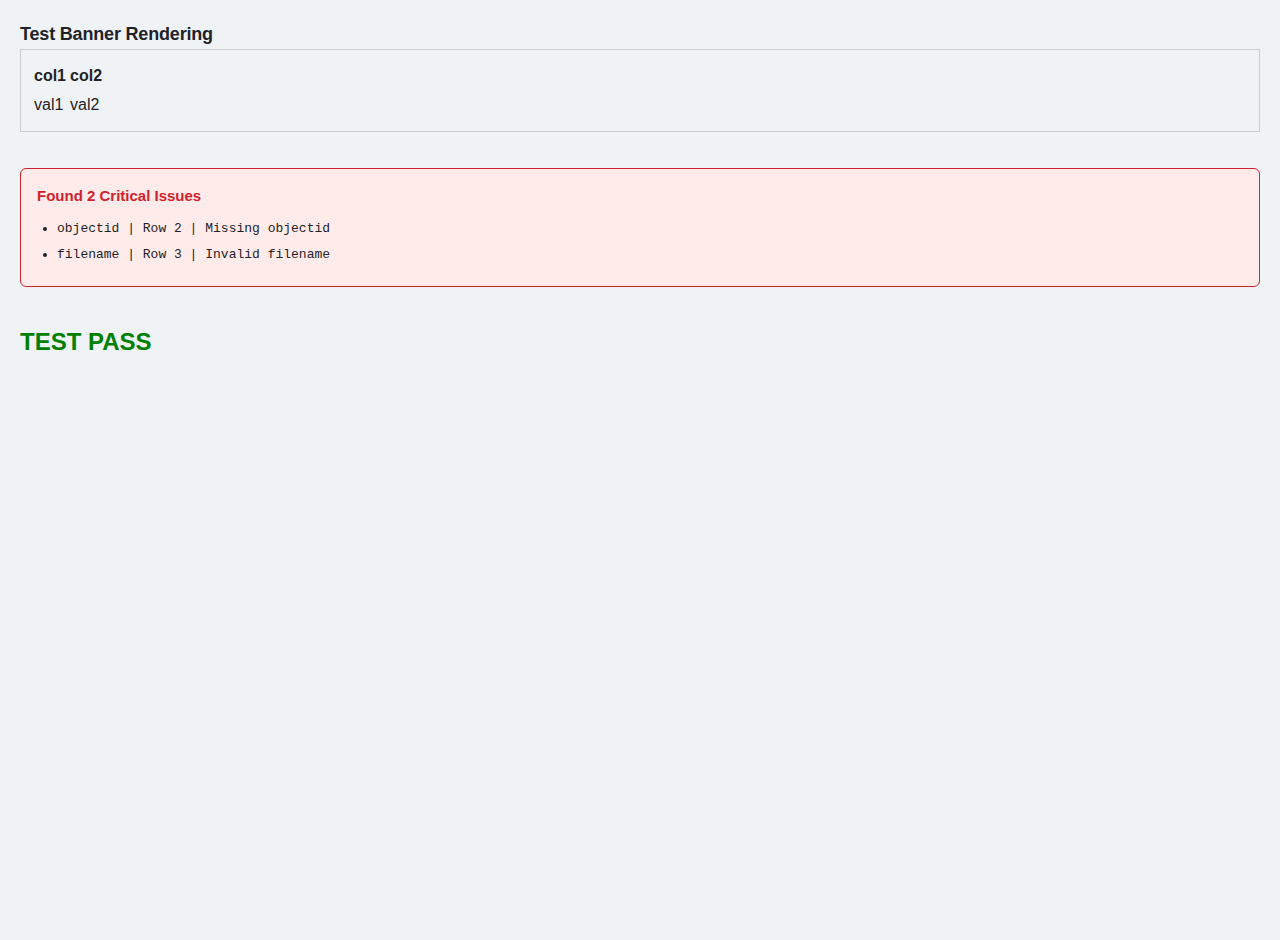
<file: js/_tests/test_banner.html>
<!DOCTYPE html>
<html lang="en">

<head>
    <meta charset="UTF-8">
    <title>Test Banner</title>
    <link rel="stylesheet" href="../../styles.css">
    <style>
        body {
            padding: 20px;
        }

        #csv-preview {
            border: 1px solid #ccc;
            padding: 10px;
            margin-bottom: 20px;
        }
    </style>
</head>

<body>
    <h1>Test Banner Rendering</h1>

    <!-- Mock UI Elements -->
    <div id="csv-preview">
        <table>
            <thead>
                <tr>
                    <th>col1</th>
                    <th>col2</th>
                </tr>
            </thead>
            <tbody>
                <tr>
                    <td>val1</td>
                    <td>val2</td>
                </tr>
            </tbody>
        </table>
    </div>

    <!-- Script to run test -->
    <script type="module">
        import { renderValidationBanner } from '../ui.js';

        // Mock data
        const header = ['objectid', 'title', 'filename'];
        const validationReport = new Map();

        // Add errors
        // Row 1 (index 0) is header
        // Row 2 (index 1) is first data row

        // key format: "rowIndex,colIndex"
        // simulating error in Row 2, col 0 (objectid)
        validationReport.set('1,0', { type: 'error', msg: 'Missing objectid' });

        // simulating error in Row 3, col 2 (filename)
        validationReport.set('2,2', { type: 'error', msg: 'Invalid filename' });

        // Call the function
        console.log('Rendering banner...');
        renderValidationBanner(validationReport, header);

        // Verify
        const banner = document.getElementById('csv-validation-banner');
        if (banner) {
            console.log('Banner created successfully.');
            const listItems = banner.querySelectorAll('li');

            // Check content
            // Row 1 in validationReport key is "1" -> File Line 2 (if header is 1).
            // Our logic: lineNum = rowNum + 1.
            // key "1,0" -> rowNum 1 -> lineNum 2.

            const item1 = listItems[0].textContent;
            const item2 = listItems[1].textContent;

            console.log('Item 1:', item1); // Expected: objectid | Row 2 | Missing objectid
            console.log('Item 2:', item2); // Expected: filename | Row 3 | Invalid filename

            // Check if matches expected format
            if (item1.includes('objectid | Row 2 | Missing objectid') &&
                item2.includes('filename | Row 3 | Invalid filename')) {
                console.log('TEST PASS: Banner content correct.');
                document.body.insertAdjacentHTML('beforeend', '<h2 style="color:green">TEST PASS</h2>');
            } else {
                console.error('TEST FAIL: Content mismatch.');
                document.body.insertAdjacentHTML('beforeend', '<h2 style="color:red">TEST FAIL: Content mismatch</h2>');
            }
        } else {
            console.error('TEST FAIL: Banner not found.');
            document.body.insertAdjacentHTML('beforeend', '<h2 style="color:red">TEST FAIL: Banner not found</h2>');
        }
    </script>
</body>

</html>
</file>
<file: styles.css>
/* ── Refined Design Tokens ── */

:root {
    /* Primary palette — richer green with tonal range */
    --primary-color: #1b7f37;
    --primary-hover: #15692d;
    --primary-light: #d4f5dd;
    --primary-subtle: #eafff0;

    /* Neutral palette — warmer grays for less "raw" feel */
    --text-color: #1f2328;
    --text-secondary: #59636e;
    --bg-color: #f0f3f6;
    --card-bg: #ffffff;
    --border-color: #d1d9e0;
    --border-light: #e8ecf0;

    /* Semantic colors */
    --error-color: #cf222e;
    --error-bg: #ffebe9;
    --error-border: rgba(255, 129, 130, 0.4);
    --warning-bg: #fff8c5;
    --warning-border: #d4a72c;
    --success-color: #1a7f37;
    --success-bg: #dafbe1;
    --success-border: rgba(45, 164, 78, 0.4);
    --info-bg: #ddf4ff;
    --info-border: #54aeff;
    --info-color: #0969da;

    /* Focus */
    --focus-color: #0969da;
    --focus-shadow: 0 0 0 3px rgba(9, 105, 218, 0.3);

    /* Elevation */
    --shadow-sm: 0 1px 2px rgba(27, 31, 36, 0.04);
    --shadow-md: 0 3px 8px rgba(27, 31, 36, 0.06);
    --shadow-lg: 0 8px 24px rgba(27, 31, 36, 0.08);

    /* Spacing scale */
    --sp-xs: 4px;
    --sp-sm: 8px;
    --sp-md: 16px;
    --sp-lg: 24px;
    --sp-xl: 32px;
    --sp-2xl: 48px;

    /* Radii */
    --radius-sm: 6px;
    --radius-md: 10px;
    --radius-lg: 14px;
    --radius-full: 9999px;

    /* Transitions */
    --ease-out: cubic-bezier(0.16, 1, 0.3, 1);
    --transition-fast: 150ms var(--ease-out);
    --transition-normal: 250ms var(--ease-out);
}


/* ──  Base & Body ── */

body {
    font-family: -apple-system, BlinkMacSystemFont, "Segoe UI", Helvetica, Arial, sans-serif, "Apple Color Emoji", "Segoe UI Emoji";
    background: var(--bg-color);
    color: var(--text-color);
    line-height: 1.6;
    margin: 0;
    padding: 0;
    display: flex;
    flex-direction: column;
    min-height: 100vh;
    -webkit-font-smoothing: antialiased;
    -moz-osx-font-smoothing: grayscale;
}

.hidden {
    display: none !important;
}

/* Visually hidden but available to screen readers */
.sr-only {
    position: absolute;
    width: 1px;
    height: 1px;
    padding: 0;
    margin: -1px;
    overflow: hidden;
    clip: rect(0, 0, 0, 0);
    white-space: nowrap;
    border: 0;
}

/* Standalone main fallback */
main {
    max-width: 800px;
    margin: 40px auto;
    width: 100%;
    padding: 0 20px;
    box-sizing: border-box;
}

pre {
    margin: 0;
    font-family: "SFMono-Regular", Consolas, "Liberation Mono", Menlo, monospace;
    font-size: 12px;
}

/* Consistent link styling everywhere */
a {
    color: var(--info-color);
    text-decoration: none;
    transition: color var(--transition-fast);
}

a:hover {
    color: var(--primary-hover);
    text-decoration: underline;
}


/* ── Header ── */

header {
    background: var(--card-bg);
    border-bottom: 1px solid var(--border-color);
    padding: var(--sp-md) var(--sp-xl);
    display: flex;
    justify-content: space-between;
    align-items: center;
    box-shadow: var(--shadow-sm);
    position: sticky;
    top: 0;
    z-index: 100;
    backdrop-filter: blur(8px);
    background: rgba(255, 255, 255, 0.92);
}

#header-content {
    display: flex;
    flex-direction: row;
    align-items: flex-end;

}

h1 {
    font-size: 18px;
    font-weight: 700;
    margin: 0;
    letter-spacing: -0.01em;
    color: var(--text-color);
}

#user-info {
    font-size: 13px;
    color: var(--text-secondary);
    display: flex;
    align-items: center;
    gap: var(--sp-sm);
}


/* ── Wizard Cards ── */

.wizard-step {
    background: var(--card-bg);
    border: 1px solid var(--border-color);
    border-radius: var(--radius-md);
    padding: var(--sp-xl);
    margin-bottom: var(--sp-lg);
    box-shadow: var(--shadow-md);
    transition: box-shadow var(--transition-normal), transform var(--transition-normal);
    animation: fadeSlideIn 0.35s var(--ease-out) both;
}

@keyframes fadeSlideIn {
    from {
        opacity: 0;
        transform: translateY(12px);
    }

    to {
        opacity: 1;
        transform: translateY(0);
    }
}

.wizard-step h2 {
    margin-top: 0;
    border-bottom: 2px solid var(--border-light);
    padding-bottom: 12px;
    margin-bottom: var(--sp-lg);
    font-size: 22px;
    font-weight: 700;
    letter-spacing: -0.02em;
    color: var(--text-color);
}


/* ── Step 0 —  Welcome ── */

#step-0 {
    text-align: center;
    padding: 72px 48px;
    background: var(--card-bg);
    border: 1px solid var(--primary-light);
}

#step-0 h2 {
    border-bottom: none;
    font-size: 30px;
    margin-bottom: var(--sp-md);
    letter-spacing: -0.03em;
    background: linear-gradient(135deg, var(--primary-color), #0969da);
    -webkit-background-clip: text;
    -webkit-text-fill-color: transparent;
    background-clip: text;
}

#step-0 p {
    font-size: 17px;
    color: var(--text-secondary);
    max-width: 560px;
    margin-inline: auto;
    margin-bottom: 12px;
    line-height: 1.7;
}


/* ── Buttons ── */

button {
    appearance: none;
    background: var(--primary-color);
    color: #fff;
    border: none;
    border-radius: var(--radius-sm);
    padding: 10px 20px;
    font-size: 14px;
    font-weight: 600;
    cursor: pointer;
    transition: background var(--transition-fast),
        box-shadow var(--transition-fast),
        transform var(--transition-fast);
    box-shadow: 0 1px 2px rgba(27, 31, 36, 0.08);
    position: relative;
    margin-top: var(--sp-md);
}

button:hover {
    background: var(--primary-hover);
    box-shadow: var(--shadow-md);
    transform: translateY(-1px);
}

button:active {
    transform: translateY(0);
    box-shadow: var(--shadow-sm);
}

button:focus-visible {
    outline: 2px solid var(--focus-color);
    outline-offset: 2px;
    box-shadow: var(--focus-shadow);
}

button:disabled {
    background: #94d3a2;
    cursor: not-allowed;
    opacity: 0.65;
    box-shadow: none;
    transform: none;
}

/* Secondary buttons */
button.secondary,
#logout-btn {
    background: var(--bg-color);
    color: var(--text-color);
    border: 1px solid var(--border-color);
    box-shadow: var(--shadow-sm);
}

button.secondary:hover,
#logout-btn:hover {
    background: #e8ecf0;
    border-color: #c0c8d0;
    box-shadow: var(--shadow-md);
}

/* Start button (CTA on hero) */
#start-btn {
    padding: 14px 36px;
    font-size: 16px;
    border-radius: var(--radius-md);
    margin-top: var(--sp-lg);
    box-shadow: 0 4px 14px rgba(27, 127, 55, 0.25);
}

#start-btn:hover {
    box-shadow: 0 6px 20px rgba(27, 127, 55, 0.35);
}

/* Button groups — consistent pattern */
.actions,
#step-4-buttons {
    display: flex;
    gap: var(--sp-sm);
    margin-top: var(--sp-md);
}


/* ── Inputs ── */

input[type="text"],
input[type="password"],
input[type="file"] {
    padding: 10px 14px;
    font-size: 14px;
    line-height: 20px;
    border: 1px solid var(--border-color);
    border-radius: var(--radius-sm);
    margin-bottom: var(--sp-md);
    display: block;
    width: 100%;
    max-width: 100%;
    box-sizing: border-box;
    background: var(--card-bg);
    color: var(--text-color);
    transition: border-color var(--transition-fast), box-shadow var(--transition-fast);
}

/* Unified focus state — single ring, no doubling */
input:focus {
    border-color: var(--focus-color);
    outline: none;
    box-shadow: var(--focus-shadow);
}

input[type="file"] {
    padding: 10px;
    cursor: pointer;
    background: var(--bg-color);
    border-style: dashed;
}

input[type="file"]:hover {
    border-color: var(--primary-color);
    background: var(--primary-subtle);
}

.readonly-input {
    background: var(--bg-color);
    color: var(--text-secondary);
    cursor: default;
    border-style: dashed;
}

label {
    display: block;
    font-size: 14px;
    font-weight: 600;
    margin-bottom: var(--sp-xs);
    color: var(--text-color);
}


/* ── Message Boxes — Consistent Sizing ── */

.info-message,
.warning,
.error-message,
.success-message,
.validation-error-banner {
    padding: 14px var(--sp-md);
    border-radius: var(--radius-sm);
    margin-bottom: var(--sp-md);
    font-size: 14px;
    line-height: 1.5;
}

.info-message {
    background: var(--info-bg);
    border: 1px solid var(--info-border);
    color: var(--info-color);
    width: fit-content;
}

.warning {
    background: var(--warning-bg);
    border: 1px solid var(--warning-border);
    color: #6e5600;
}

.error-message {
    background: var(--error-bg);
    color: var(--error-color);
    border: 1px solid var(--error-border);
    font-weight: 600;
}

.success-message {
    background: var(--success-bg);
    color: var(--success-color);
    border: 1px solid var(--success-border);
}

.success-message a {
    color: var(--success-color);
    font-weight: 700;
}


/* ── Instructions Accordion ── */

details.instructions {
    background: var(--bg-color);
    border: 1px solid var(--border-color);
    border-radius: var(--radius-sm);
    padding: 14px var(--sp-md);
    margin-bottom: var(--sp-lg);
    transition: background var(--transition-fast);
}

details.instructions[open] {
    background: var(--card-bg);
    box-shadow: var(--shadow-sm);
}

details.instructions summary {
    cursor: pointer;
    font-weight: 600;
    color: var(--primary-color);
    padding: 2px 0;
    list-style: none;
    display: flex;
    align-items: center;
    gap: var(--sp-sm);
}

details.instructions summary::before {
    content: "▸";
    display: inline-block;
    transition: transform var(--transition-fast);
    font-size: 12px;
}

details.instructions[open] summary::before {
    transform: rotate(90deg);
}

details.instructions summary::-webkit-details-marker {
    display: none;
}

details.instructions ol {
    margin: 12px 0 4px 24px;
    padding: 0;
}

details.instructions li {
    margin-bottom: 6px;
    color: var(--text-secondary);
}


/* ── User Profile Card ── */

.user-profile-card {
    display: flex;
    align-items: stretch;
    gap: 0;
    background: var(--card-bg);
    border: 1px solid var(--border-color);
    border-radius: var(--radius-lg);
    margin: var(--sp-lg) 0;
    overflow: hidden;
    box-shadow: var(--shadow-md);
    transition: box-shadow var(--transition-normal);
}

.user-profile-card:hover {
    box-shadow: var(--shadow-lg);
}

.user-profile-main {
    display: flex;
    align-items: center;
    gap: var(--sp-lg);
    padding: var(--sp-lg) var(--sp-xl);
    flex: 1 1 auto;
    min-width: 0;
}

.user-profile-avatar {
    border-radius: var(--radius-full);
    border: 3px solid var(--primary-light);
    width: 80px;
    height: 80px;
    object-fit: cover;
    flex-shrink: 0;
    box-shadow: 0 0 0 4px var(--card-bg), 0 0 0 5px var(--border-light);
}

.user-profile-info {
    min-width: 0;
}

.user-profile-name {
    margin: 0 0 2px 0;
    font-size: 20px;
    font-weight: 700;
    color: var(--text-color);
    letter-spacing: -0.01em;
    line-height: 1.3;
}

.user-profile-username {
    margin: 0 0 6px 0;
    font-size: 14px;
    color: var(--text-secondary);
    font-weight: 500;
}

.user-profile-bio {
    margin: 0;
    font-size: 13px;
    color: var(--text-secondary);
    line-height: 1.5;
    overflow: hidden;
    text-overflow: ellipsis;
    display: -webkit-box;
    -webkit-line-clamp: 2;
    line-clamp: 2;
    -webkit-box-orient: vertical;
}

.user-profile-stats {
    display: flex;
    flex-direction: column;
    align-items: center;
    justify-content: center;
    padding: var(--sp-lg) var(--sp-xl);
    background: var(--bg-color);
    border-left: 1px solid var(--border-color);
    flex-shrink: 0;
    min-width: 120px;
}

.stat-item {
    display: flex;
    flex-direction: column;
    align-items: center;
    gap: 2px;
}

.stat-value {
    font-size: 28px;
    font-weight: 700;
    color: var(--primary-color);
    line-height: 1.2;
}

.stat-label {
    font-size: 11px;
    font-weight: 600;
    color: var(--text-secondary);
    text-transform: uppercase;
    letter-spacing: 0.05em;
}

/* Legacy user-card (kept for compat) */
.user-card {
    display: flex;
    align-items: center;
    gap: var(--sp-md);
    background: var(--bg-color);
    border: 1px solid var(--border-color);
    padding: var(--sp-md);
    border-radius: var(--radius-md);
    margin: var(--sp-lg) 0;
    transition: box-shadow var(--transition-fast);
}

.user-card:hover {
    box-shadow: var(--shadow-md);
}

.user-card img {
    border-radius: var(--radius-full);
    border: 2px solid var(--border-color);
    width: 48px;
    height: 48px;
}

.user-card p {
    margin: 0;
}

.user-card .small {
    font-size: 13px;
    color: var(--text-secondary);
}

/* Responsive profile card */
@media (max-width: 540px) {
    .user-profile-card {
        flex-direction: column;
    }

    .user-profile-stats {
        flex-direction: row;
        border-left: none;
        border-top: 1px solid var(--border-color);
        padding: var(--sp-md) var(--sp-lg);
        min-width: unset;
    }
}


/* ── Sidebar Navigation ── */

#step-nav {
    flex: 0 0 190px;
    position: sticky;
    top: 80px;
    /* below the now-sticky header */
    background: var(--card-bg);
    border: 1px solid var(--border-color);
    border-radius: var(--radius-md);
    padding: var(--sp-md) 0;
    box-shadow: var(--shadow-md);
    margin-top: 12vh;
}

#step-nav ol {
    list-style: none;
    margin: 0;
    padding: 0;
}

#step-nav li {
    padding: 11px var(--sp-md);
    font-size: 13px;
    font-weight: 500;
    color: #8c959f;
    border-left: 3px solid transparent;
    cursor: default;
    user-select: none;
    transition: background var(--transition-fast),
        color var(--transition-fast),
        border-color var(--transition-fast);
    display: flex;
    align-items: center;
    gap: var(--sp-sm);
}

#step-nav li.nav-done {
    color: var(--text-color);
    cursor: pointer;
}

#step-nav li.nav-done::before {
    content: "✓";
    font-size: 11px;
    color: var(--primary-color);
    font-weight: 700;
    flex-shrink: 0;
    display: inline-flex;
    align-items: center;
    justify-content: center;
    width: 18px;
    height: 18px;
    border-radius: var(--radius-full);
    background: var(--primary-light);
}

#step-nav li.nav-done:hover {
    background: var(--bg-color);
    color: var(--primary-color);
}

#step-nav li.nav-has-errors::after {
    content: "⚠";
    color: var(--error-color, #d1242f);
    font-size: 13px;
    margin-left: auto;
    flex-shrink: 0;
}

#step-nav li.nav-active {
    color: var(--primary-color);
    border-left-color: var(--primary-color);
    font-weight: 600;
    background: var(--primary-subtle);
}

#step-nav li.nav-active::before {
    content: "";
    width: 8px;
    height: 8px;
    border-radius: var(--radius-full);
    background: var(--primary-color);
    flex-shrink: 0;
    box-shadow: 0 0 0 3px var(--primary-light);
}

#step-nav li:focus-visible {
    outline: 2px solid var(--focus-color);
    outline-offset: -2px;
}


/* ── Image Preview Grid ── */

#image-preview {
    display: grid;
    grid-template-columns: repeat(auto-fill, minmax(130px, 1fr));
    gap: var(--sp-md);
    margin-top: var(--sp-md);
    margin-bottom: var(--sp-md);
}

.image-preview-item {
    position: relative;
    border: 1px solid var(--border-color);
    border-radius: var(--radius-sm);
    overflow: hidden;
    background: var(--card-bg);
    display: flex;
    flex-direction: column;
    transition: box-shadow var(--transition-fast), transform var(--transition-fast);
}

.image-preview-item:hover {
    box-shadow: var(--shadow-md);
    transform: translateY(-2px);
}

.image-preview-item.invalid-image {
    border-color: var(--error-color);
    background: #fff8f8;
}

.image-thumbnail-wrapper {
    width: 100%;
    height: 100px;
    background: var(--bg-color);
    display: flex;
    align-items: center;
    justify-content: center;
    overflow: hidden;
    border-bottom: 1px solid var(--border-light);
}

.image-thumbnail {
    max-width: 100%;
    max-height: 100%;
    object-fit: contain;
}

.image-info {
    padding: var(--sp-sm);
    font-size: 12px;
    text-align: center;
}

.image-filename {
    display: block;
    white-space: nowrap;
    overflow: hidden;
    text-overflow: ellipsis;
    font-weight: 600;
    color: var(--text-color);
    margin-bottom: var(--sp-xs);
}

.validation-badge {
    display: inline-block;
    background: var(--error-color);
    color: #fff;
    font-size: 10px;
    padding: 2px 8px;
    border-radius: var(--radius-full);
    font-weight: 700;
    letter-spacing: 0.02em;
}

.delete-btn {
    position: absolute;
    top: 6px;
    right: 6px;
    background: rgba(0, 0, 0, 0.55);
    color: #fff;
    border: none;
    border-radius: var(--radius-full);
    width: 22px;
    height: 22px;
    cursor: pointer;
    font-size: 13px;
    line-height: 1;
    display: flex;
    align-items: center;
    justify-content: center;
    transition: background var(--transition-fast), transform var(--transition-fast);
    z-index: 2;
    box-shadow: none;
    padding: 0;
}

.delete-btn:hover {
    background: var(--error-color);
    transform: scale(1.15);
}


/* ── Demo / CSV Table ── */

.demo-table-wrap {
    overflow-x: auto;
    border: 1px solid var(--border-color);
    border-radius: var(--radius-sm);
    margin-bottom: var(--sp-md);
    max-height: 280px;
    overflow-y: auto;
    box-shadow: var(--shadow-sm);
}

.demo-table {
    width: 100%;
    border-collapse: collapse;
    font-size: 12px;
    white-space: nowrap;
}

.demo-table thead th {
    position: sticky;
    top: 0;
    background: var(--bg-color);
    border-bottom: 2px solid var(--border-color);
    padding: 10px 14px;
    text-align: left;
    font-weight: 700;
    font-size: 11px;
    text-transform: uppercase;
    letter-spacing: 0.04em;
    color: var(--text-secondary);
    z-index: 1;
}

.demo-table tbody tr {
    transition: background var(--transition-fast);
}

.demo-table tbody tr:nth-child(even) {
    background: #f8fafb;
}

.demo-table tbody tr:hover {
    background: #edf2f7;
}

.demo-table tbody td {
    padding: 8px 14px;
    border-bottom: 1px solid var(--border-light);
    color: var(--text-secondary);
    max-width: 200px;
    overflow: hidden;
    text-overflow: ellipsis;
}

.demo-table tbody tr:last-child td {
    border-bottom: none;
}


/* ── Metadata Field Reference ── */

details.metadata-ref {
    margin-top: 16px;
    margin-bottom: 16px;
    border-radius: var(--radius-sm);
    padding: 0;
}

details.metadata-ref[open] {
    box-shadow: var(--shadow-sm);
}

details.metadata-ref summary {
    cursor: pointer;
    font-weight: 700;
    font-size: 1rem;
    color: #fff;
    background: var(--info-color);
    padding: 10px 16px;
    border-radius: var(--radius-sm);
    list-style: none;
    display: flex;
    align-items: center;
    gap: var(--sp-sm);
    user-select: none;
    width: fit-content;
}

#metadata-ref-content {
    font-size: 0.85rem;
    line-height: 1.55;
    background: var(--card-bg);
    transition: box-shadow var(--transition-fast);
    border: 1px solid var(--info-color);
}

details.metadata-ref[open] summary {
    border-radius: var(--radius-sm) var(--radius-sm) 0 0;
}

details.metadata-ref summary::-webkit-details-marker {
    display: none;
}

details.metadata-ref summary::after {
    content: "▸";
    margin-left: auto;
    transition: transform var(--transition-fast);
    font-size: 14px;
}

details.metadata-ref[open] summary::after {
    transform: rotate(90deg);
}

details.metadata-ref>div {
    padding: 12px 16px 16px;
}

/* Allow text wrapping inside the metadata-ref tables */
details.metadata-ref .demo-table {
    white-space: normal;
}

details.metadata-ref .demo-table tbody td {
    max-width: none;
    overflow: visible;
    text-overflow: unset;
    white-space: normal;
    word-break: break-word;
}

details.metadata-ref .demo-table td:first-child,
details.metadata-ref .demo-table th:first-child {
    min-width: 60px;
    white-space: nowrap;
}


/* ── CSV Filename Row ── */

.csv-name-row {
    display: flex;
    align-items: center;
    gap: 0;
    margin-top: var(--sp-xs);
    margin-bottom: var(--sp-md);
    max-width: 380px;
}

.csv-name-prefix,
.csv-name-suffix {
    background: var(--bg-color);
    border: 1px solid var(--border-color);
    padding: 10px 12px;
    font-size: 13px;
    color: var(--text-secondary);
    font-family: "SFMono-Regular", Consolas, "Liberation Mono", Menlo, monospace;
    white-space: nowrap;
    line-height: 20px;
}

.csv-name-prefix {
    border-right: none;
    border-radius: var(--radius-sm) 0 0 var(--radius-sm);
}

.csv-name-suffix {
    border-left: none;
    border-radius: 0 var(--radius-sm) var(--radius-sm) 0;
}

.csv-name-row input[type="text"] {
    border-radius: 0;
    margin-bottom: 0;
    flex: 1;
    min-width: 0;
    border: 1px solid var(--border-color);
}

.csv-name-row input[type="text"].valid-input {
    background: #f0fff4;
    border-color: var(--success-color);
}

.csv-name-row input[type="text"].invalid-input {
    background: var(--error-bg);
    border-color: var(--error-color);
}


/* ── Review Items ── */

.review-item {
    background: var(--bg-color);
    border: 1px solid var(--border-color);
    padding: 14px var(--sp-md);
    border-radius: var(--radius-sm);
    margin-bottom: var(--sp-sm);
    display: flex;
    justify-content: space-between;
    align-items: center;
    transition: background var(--transition-fast);
}

.review-item:hover {
    background: #e8ecf0;
}

.check-icon {
    font-size: 14px;
}


/* ── Repository List ── */

.repos-list {
    margin-top: var(--sp-md);
    max-height: 300px;
    overflow-y: auto;
    border: 1px solid var(--border-color);
    border-radius: var(--radius-sm);
    box-shadow: var(--shadow-sm);
}

.repo-item {
    padding: 12px var(--sp-md);
    border-bottom: 1px solid var(--border-light);
    cursor: pointer;
    transition: background var(--transition-fast);
}

.repo-item:last-child {
    border-bottom: none;
}

.repo-item:hover {
    background: var(--primary-subtle);
}

.repo-item strong {
    color: var(--primary-color);
}


/* ── Tooltips ── */

[data-tooltip] {
    position: relative;
}

[data-tooltip]:hover::after {
    content: attr(data-tooltip);
    position: absolute;
    bottom: calc(100% + 8px);
    left: 50%;
    transform: translateX(-50%);
    background: var(--text-color);
    color: #fff;
    padding: 8px 14px;
    border-radius: var(--radius-sm);
    font-size: 13px;
    font-weight: 500;
    line-height: 1.4;
    white-space: pre-wrap;
    max-width: 260px;
    width: max-content;
    z-index: 9999;
    box-shadow: var(--shadow-lg);
    pointer-events: none;
    animation: tooltipIn 0.15s var(--ease-out);
}

[data-tooltip]:hover::before {
    content: '';
    position: absolute;
    bottom: calc(100% + 2px);
    left: 50%;
    transform: translateX(-50%);
    border: 6px solid transparent;
    border-top-color: var(--text-color);
    z-index: 9999;
    pointer-events: none;
}

@keyframes tooltipIn {
    from {
        opacity: 0;
        transform: translateX(-50%) translateY(4px);
    }

    to {
        opacity: 1;
        transform: translateX(-50%) translateY(0);
    }
}


/* ── CSV Validation Cells ── */
/* Patterns supplement colour so errors vs warnings are distinguishable
   for colour-blind users (diagonal stripes = error, dots = warning). */

td.cell-error {
    background:
        repeating-linear-gradient(-45deg,
            transparent,
            transparent 4px,
            rgba(208, 48, 64, 0.18) 4px,
            rgba(208, 48, 64, 0.18) 6px),
        #ffdce0;
    border: 2px solid #d03040 !important;
    position: relative;
    cursor: help;
}

td.cell-warning {
    background:
        radial-gradient(circle,
            rgba(154, 103, 0, 0.22) 1px,
            transparent 1px),
        var(--warning-bg);
    background-size: 8px 8px;
    border: 2px solid #9a6700 !important;
    position: relative;
    cursor: help;
}


/* ── Validation Error Banner ── */

.validation-error-banner {
    background: var(--error-bg);
    border: 1px solid var(--error-color);
    border-radius: var(--radius-sm);
    padding: var(--sp-md);
    margin-top: var(--sp-md);
    color: var(--text-color);
}

.validation-error-banner h3 {
    margin: 0 0 12px 0;
    color: var(--error-color);
    font-size: 15px;
    font-weight: 700;
    display: flex;
    align-items: center;
    gap: var(--sp-sm);
}

.validation-error-banner ul {
    margin: 0;
    padding-left: 20px;
}

.validation-error-banner li {
    margin-bottom: 6px;
    font-size: 13px;
    font-family: "SFMono-Regular", Consolas, "Liberation Mono", Menlo, monospace;
}


/* ── File Tree ── */

.file-tree-container {
    margin-top: var(--sp-md);
    padding: var(--sp-md);
    background: var(--bg-color);
    border: 1px solid var(--border-color);
    border-radius: var(--radius-sm);
    max-height: 300px;
    overflow-y: auto;
}

.file-tree-container h4 {
    margin: 0 0 var(--sp-sm);
    font-size: 13px;
    font-weight: 700;
    text-transform: uppercase;
    letter-spacing: 0.04em;
    color: var(--text-secondary);
}

.file-tree-code {
    margin: 0;
    font-family: ui-monospace, SFMono-Regular, SF Mono, Menlo, Consolas, "Liberation Mono", monospace;
    font-size: 13px;
    line-height: 1.6;
    white-space: pre;
    color: var(--text-color);
    background: none;
    border: none;
    padding: 0;
}


/* ── Preview Container ── */

.preview-container {
    margin-top: var(--sp-lg);
    background: var(--bg-color);
    padding: var(--sp-md);
    border-radius: var(--radius-sm);
    border: 1px solid var(--border-color);
    overflow-x: auto;
}


/* ── Success Links ── */

.success-links {
    text-align: center;
    margin-top: var(--sp-lg);
}

.primary-link {
    display: inline-block;
    background: var(--primary-color);
    color: #fff;
    padding: 12px 24px;
    border-radius: var(--radius-sm);
    text-decoration: none;
    font-weight: 700;
    margin-bottom: var(--sp-md);
    box-shadow: 0 4px 14px rgba(27, 127, 55, 0.2);
    transition: background var(--transition-fast), box-shadow var(--transition-fast), transform var(--transition-fast);
}

.primary-link:hover {
    background: var(--primary-hover);
    text-decoration: none;
    box-shadow: 0 6px 20px rgba(27, 127, 55, 0.3);
    transform: translateY(-1px);
}

.success-links .small-note {
    font-size: 13px;
    color: var(--text-secondary);
}


/* ── Live-Check Polling Indicator ── */

.live-check {
    display: flex;
    align-items: center;
    justify-content: center;
    gap: var(--sp-sm);
    margin-top: var(--sp-md);
    padding: 12px 16px;
    border-radius: var(--radius-sm);
    background: var(--info-bg);
    border: 1px solid var(--info-border);
    font-size: 13px;
    color: var(--info-color);
    transition: background 0.3s, border-color 0.3s, color 0.3s;
}

.live-check-spinner {
    width: 16px;
    height: 16px;
    border: 2px solid var(--info-border);
    border-top-color: var(--info-color);
    border-radius: 50%;
    animation: live-spin 0.8s linear infinite;
    flex-shrink: 0;
}

@keyframes live-spin {
    to {
        transform: rotate(360deg);
    }
}

.live-check-text {
    line-height: 1.4;
}

.live-check-text a {
    color: inherit;
    text-decoration: underline;
}

.live-check--success {
    background: var(--success-bg);
    border-color: var(--success-border);
    color: var(--success-color);
    font-weight: 600;
}

.live-check--success .live-check-icon {
    font-size: 18px;
    line-height: 1;
}

.live-check--timeout {
    background: var(--warning-bg);
    border-color: var(--warning-border);
    color: #6e5600;
}

/* ── Live Site Preview Iframe ── */

.live-preview-container {
    margin-top: var(--sp-lg);
    border: 1px solid var(--border);
    border-radius: var(--radius-md);
    overflow: hidden;
    background: var(--bg-card);
}

.live-preview-header {
    display: flex;
    align-items: center;
    justify-content: space-between;
    padding: 10px 16px;
    background: var(--bg-secondary);
    border-bottom: 1px solid var(--border);
}

.live-preview-header h3 {
    margin: 0;
    font-size: 14px;
    font-weight: 600;
    color: var(--text-primary);
}

.live-preview-actions {
    display: flex;
    align-items: center;
    gap: var(--sp-sm);
}

.live-preview-refresh {
    background: none;
    border: 1px solid var(--border);
    border-radius: var(--radius-sm);
    padding: 4px 10px;
    font-size: 13px;
    color: var(--text-secondary);
    cursor: pointer;
    transition: background var(--transition-fast), color var(--transition-fast);
}

.live-preview-refresh:hover {
    background: var(--bg-color);
    color: var(--text-primary);
}

.live-preview-open {
    font-size: 13px;
    color: var(--link);
    text-decoration: none;
    font-weight: 500;
}

.live-preview-open:hover {
    text-decoration: underline;
}

.live-preview-frame-wrapper {
    position: relative;
    width: 100%;
    padding-top: 56.25%;
    /* 16:9 aspect ratio */
    background: #fff;
}

.live-preview-iframe {
    position: absolute;
    top: 0;
    left: 0;
    width: 100%;
    height: 100%;
    border: none;
}


/* ── Utility Classes ── */

.field-hint {
    font-size: 12px;
    color: var(--text-secondary);
    margin: -8px 0 var(--sp-md) 0;
}

.status-message {
    font-size: 13px;
    color: var(--text-secondary);
    margin-top: var(--sp-sm);
}

#demo-csv-section h3 {
    margin: 0 0 12px 0;
    font-size: 16px;
    font-weight: 700;
}


/* ── Logout Confirmation ── */

.logout-confirm {
    display: inline-flex;
    align-items: center;
    gap: var(--sp-sm);
    font-size: 13px;
    background: var(--warning-bg);
    border: 1px solid var(--warning-border);
    border-radius: var(--radius-sm);
    padding: 6px 12px;
    margin-left: var(--sp-sm);
    animation: fadeSlideIn 0.2s var(--ease-out);
}

.logout-confirm.hidden {
    display: none !important;
}


/* ── Footer ── */

#main-footer {
    background: var(--card-bg);
    border-top: 1px solid var(--border-color);
    padding: var(--sp-lg) 0;
    margin-top: auto;
    width: 100%;
}

.footer-content {
    max-width: 1200px;
    margin: 0 auto;
    padding: 0 var(--sp-lg);
    display: flex;
    justify-content: space-between;
    align-items: center;
    font-size: 13px;
    color: var(--text-secondary);
}

.footer-right a {
    color: var(--primary-color);
    text-decoration: none;
    font-weight: 500;
}

.footer-right a:hover {
    text-decoration: underline;
}


/* ── Layout Overrides ── */

#app-layout {
    display: flex;
    align-items: flex-start;
    max-width: 90vw;
    margin: 0 auto;
    padding: var(--sp-xl) var(--sp-lg);
    box-sizing: border-box;
    width: 100%;
}

#app-layout>main {
    max-width: 60vw;
    margin: 0 auto;
    flex: 1 1 0;
    min-width: 0;
    padding: 0;
}

#app-layout.centered-view {
    justify-content: center;
}

#app-layout.centered-view>main {
    flex: 0 1 800px;
    max-width: 100%;
}


/* ── 27. Responsive ── */

@media (max-width: 640px) {
    #app-layout {
        flex-direction: column;
        padding: var(--sp-md);
    }

    #step-nav {
        display: none !important;
    }

    #app-layout>main {
        max-width: 100%;
    }

    .wizard-step {
        padding: var(--sp-lg) var(--sp-md);
    }

    #step-0 {
        padding: var(--sp-2xl) var(--sp-lg);
    }

    #step-0 h2 {
        font-size: 24px;
    }

    .footer-content {
        flex-direction: column;
        gap: var(--sp-sm);
        text-align: center;
    }

    .csv-name-row {
        max-width: 100%;
    }

    header {
        padding: var(--sp-md);
        position: static;
    }
}

@media (max-width: 480px) {
    button {
        width: 100%;
    }

    .actions,
    #step-4-buttons {
        flex-direction: column;
    }
}


/* ── Skip Link ── */

.skip-link {
    position: absolute;
    top: -48px;
    left: 0;
    background: var(--text-color);
    color: #fff;
    padding: 10px var(--sp-md);
    border-radius: 0 0 var(--radius-sm) 0;
    font-size: 14px;
    font-weight: 600;
    z-index: 1000;
    text-decoration: none;
    transition: top 0.15s var(--ease-out);
}

.skip-link:focus {
    top: 0;
    outline: 2px solid var(--focus-color);
    outline-offset: 2px;
    color: #fff;
}


/* ── Scrollbar Styling ── */

::-webkit-scrollbar {
    width: 8px;
    height: 8px;
}

::-webkit-scrollbar-track {
    background: transparent;
}

::-webkit-scrollbar-thumb {
    background: #c1c8cf;
    border-radius: var(--radius-full);
}

::-webkit-scrollbar-thumb:hover {
    background: #a0a8b0;
}


/* ── Selection Color ── */

::selection {
    background: var(--primary-light);
    color: var(--text-color);
}


/* ── Drag-and-Drop Zone ── */

.drop-zone {
    border: 2px dashed var(--border-color);
    border-radius: var(--radius-md);
    padding: var(--sp-xl) var(--sp-md);
    text-align: center;
    cursor: pointer;
    transition: border-color var(--transition-fast),
        background var(--transition-fast),
        transform var(--transition-fast);
    background: var(--bg-color);
    margin-bottom: var(--sp-md);
}

.drop-zone:hover {
    border-color: var(--primary-color);
    background: var(--primary-subtle);
}

.drop-zone:focus-visible {
    outline: 2px solid var(--focus-color);
    outline-offset: 2px;
    border-color: var(--focus-color);
}

.drop-zone-active {
    border-color: var(--primary-color);
    background: var(--primary-light);
    transform: scale(1.01);
    box-shadow: 0 0 0 4px rgba(27, 127, 55, 0.15);
}

.drop-zone-icon {
    font-size: 36px;
    margin-bottom: var(--sp-sm);
    line-height: 1;
}

.drop-zone-text {
    font-size: 15px;
    font-weight: 600;
    color: var(--text-color);
    margin-bottom: var(--sp-xs);
}

.drop-zone-hint {
    font-size: 13px;
    color: var(--text-secondary);
}


/* ── Upload Progress Bar ── */

.upload-progress-container {
    margin-top: var(--sp-md);
    margin-bottom: var(--sp-md);
}

.upload-progress-label {
    font-size: 13px;
    color: var(--text-secondary);
    margin-bottom: var(--sp-xs);
}

.upload-progress-bar {
    width: 100%;
    height: 8px;
    background: var(--border-light);
    border-radius: var(--radius-full);
    overflow: hidden;
}

.upload-progress-fill {
    height: 100%;
    background: var(--primary-color);
    border-radius: var(--radius-full);
    transition: width 0.3s ease;
    width: 0%;
}

.upload-progress-bar.complete .upload-progress-fill {
    background: var(--success-color);
}

/* ── Featured Image Picker ── */

.featured-image-picker {
    margin-top: var(--sp-sm);
}

.featured-image-picker select {
    width: 100%;
    padding: 10px 12px;
    font-size: 14px;
    border: 1px solid var(--border-color);
    border-radius: var(--radius-md, 6px);
    background: var(--card-bg);
    color: var(--text-color);
    cursor: pointer;
    transition: border-color 0.15s ease, box-shadow 0.15s ease;
}

.featured-image-picker select:focus {
    outline: none;
    border-color: var(--focus-color);
    box-shadow: var(--focus-shadow);
}

.featured-image-preview {
    margin-top: var(--sp-md);
    padding: var(--sp-md);
    background: var(--bg-color);
    border: 1px solid var(--border-light);
    border-radius: var(--radius-md, 6px);
    text-align: center;
}

.featured-image-preview img {
    max-width: 100%;
    max-height: 220px;
    border-radius: var(--radius-md, 6px);
    box-shadow: var(--shadow-md);
    object-fit: contain;
}

.featured-image-note {
    font-size: 13px;
    color: var(--text-secondary);
    font-style: italic;
}

/* ── About Modal ── */

.about-modal-overlay {
    position: fixed;
    inset: 0;
    z-index: 9999;
    display: flex;
    align-items: center;
    justify-content: center;
    background: rgba(27, 31, 36, 0.5);
    backdrop-filter: blur(4px);
    -webkit-backdrop-filter: blur(4px);
    animation: aboutFadeIn var(--transition-fast) ease;
}

.about-modal-overlay.hidden {
    display: none !important;
}

@keyframes aboutFadeIn {
    from {
        opacity: 0;
    }

    to {
        opacity: 1;
    }
}

.about-modal-content {
    position: relative;
    background: var(--card-bg);
    border-radius: var(--radius-lg);
    box-shadow: var(--shadow-lg);
    max-width: 600px;
    width: 90%;
    max-height: 80vh;
    overflow-y: auto;
    padding: var(--sp-xl) var(--sp-xl) var(--sp-lg);
    animation: aboutSlideUp 250ms var(--ease-out);
}

@keyframes aboutSlideUp {
    from {
        opacity: 0;
        transform: translateY(16px);
    }

    to {
        opacity: 1;
        transform: translateY(0);
    }
}

.about-modal-close {
    position: absolute;
    top: var(--sp-md);
    right: var(--sp-md);
    background: none;
    border: none;
    font-size: 24px;
    line-height: 1;
    cursor: pointer;
    color: var(--text-secondary);
    padding: var(--sp-xs);
    border-radius: var(--radius-sm);
    transition: color var(--transition-fast), background var(--transition-fast);
}

.about-modal-close:hover,
.about-modal-close:focus-visible {
    color: var(--text-color);
    background: var(--bg-color);
}

#about-modal-title {
    margin: 0 0 var(--sp-md);
    font-size: 1.35rem;
}

.about-modal-body {
    font-size: 0.95rem;
    line-height: 1.7;
    color: var(--text-color);
}

.about-modal-body p {
    margin: 0 0 var(--sp-md);
}

/* ── Repository Options Grid ── */

.options-grid {
    display: grid;
    grid-template-columns: repeat(auto-fit, minmax(220px, 1fr));
    gap: var(--sp-md);
    margin: var(--sp-lg) 0;
}

.option-card {
    background: var(--card-bg);
    border: 1px solid var(--border-color);
    border-radius: var(--radius-md);
    padding: var(--sp-lg);
    text-align: left;
    cursor: pointer;
    transition: all var(--transition-normal);
    box-shadow: var(--shadow-sm);
    display: flex;
    flex-direction: column;
    align-items: flex-start;

    /* Animation setup */
    opacity: 0;
    animation: fadeSlideIn 0.4s var(--ease-out) forwards;
}

/* Staggered animation delays */
#choice-fork-csv {
    animation-delay: 0.1s;
}

#choice-fork-gh {
    animation-delay: 0.2s;
}

#choice-modify-existing {
    animation-delay: 0.3s;
}

.option-card:hover {
    border-color: var(--primary-color);
    background: var(--primary-subtle);
    box-shadow: var(--shadow-md);
    transform: translateY(-2px);
}

.option-card:focus-visible {
    outline: 2px solid var(--focus-color);
    outline-offset: 2px;
    box-shadow: var(--focus-shadow);
    border-color: var(--primary-color);
}

.option-icon {
    font-size: 32px;
    margin-bottom: var(--sp-sm);
    line-height: 1;
}

.option-card h3 {
    margin: 0 0 var(--sp-xs);
    font-size: 16px;
    font-weight: 700;
    color: var(--text-color);
}

.option-card p {
    margin: 0;
    font-size: 13px;
    color: var(--text-secondary);
    line-height: 1.5;
}

/* ── Top Bar Avatar & Dropdown ── */

.avatar-btn {
    appearance: none;
    background: transparent;
    border: none;
    padding: 0;
    margin: 0;
    cursor: pointer;
    border-radius: var(--radius-full);
    box-shadow: none;
}

.avatar-btn:hover {
    box-shadow: 0 0 0 2px var(--primary-light);
    transform: none;
}

.avatar-btn:focus-visible {
    outline: 2px solid var(--focus-color);
    outline-offset: 2px;
}

.top-avatar {
    width: 32px;
    height: 32px;
    border-radius: var(--radius-full);
    border: 1px solid var(--border-color);
    object-fit: cover;
    display: block;
}

#user-info {
    position: relative;
    display: flex;
    align-items: center;
}

.user-dropdown {
    position: absolute;
    top: calc(100% + 8px);
    right: 0;
    background: var(--card-bg);
    border: 1px solid var(--border-color);
    border-radius: var(--radius-md);
    box-shadow: var(--shadow-lg);
    width: 200px;
    z-index: 1000;
    overflow: hidden;
    animation: fadeSlideIn 0.2s var(--ease-out) both;
}

.dropdown-header {
    padding: var(--sp-sm) var(--sp-md);
    font-size: 13px;
    color: var(--text-color);
    line-height: 1.4;
}

.dropdown-divider {
    border: 0;
    border-top: 1px solid var(--border-light);
    margin: 0;
}

.dropdown-item {
    width: 100%;
    text-align: left;
    background: transparent;
    color: var(--text-color);
    border: none;
    border-radius: 0;
    padding: var(--sp-sm) var(--sp-md);
    font-size: 14px;
    font-weight: 500;
    margin: 0;
    box-shadow: none;
}

.dropdown-item:hover,
.dropdown-item:focus {
    background: var(--bg-color);
    color: var(--error-color);
    box-shadow: none;
    transform: none;
}

#logout-confirm {
    position: absolute;
    top: calc(100% + 8px);
    right: 0;
    background: var(--card-bg);
    border: 1px solid var(--border-color);
    border-radius: var(--radius-md);
    box-shadow: var(--shadow-lg);
    padding: var(--sp-md);
    z-index: 1001;
    width: 240px;
    display: flex;
    flex-direction: column;
    gap: var(--sp-sm);
}

#logout-confirm-msg {
    display: block;
    font-size: 13px;
    font-weight: 600;
    color: var(--text-color);
    text-align: center;
    margin-bottom: var(--sp-sm);
}

#logout-confirm button {
    margin-top: 0;
    width: 100%;
}
</file>
